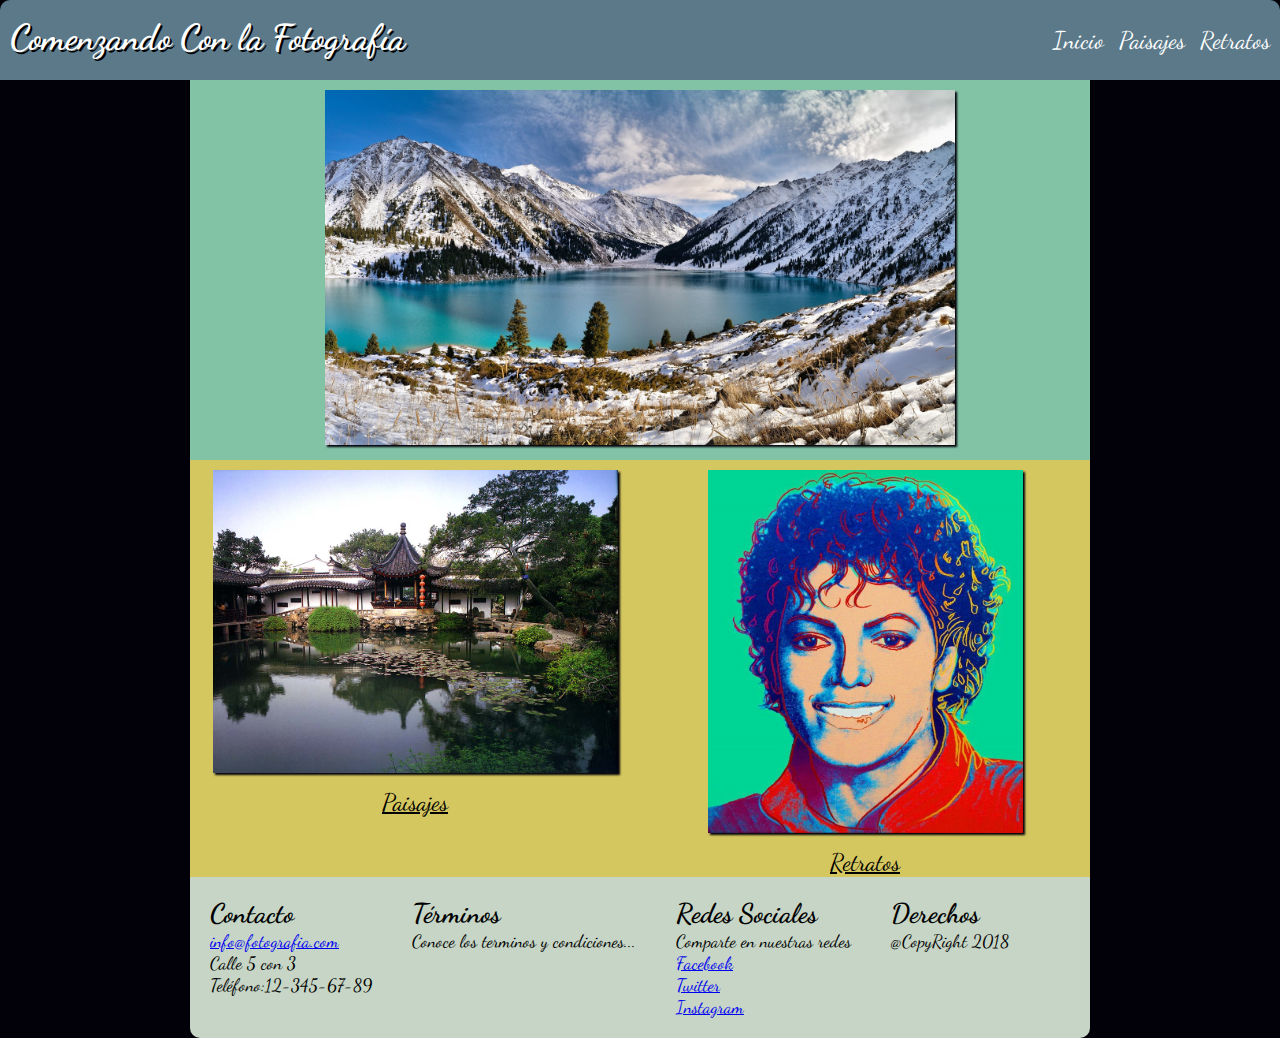
<file: index.html>
<!DOCTYPE html>
    <html>
        <head>
             <meta charset="utf-8">
             <title>Demostración</title>
             <link href="css/estilos.css" type="text/css" rel="stylesheet">
             <link href="https://fonts.googleapis.com/css?family=Dancing+Script" rel="stylesheet">
             <meta name="viewport" content="width=device-width,user-scalable=no">
        </head>
        <body class="cuerpo">
          <header>
            <h1>Comenzando Con la Fotografía</h1>
            <nav>
              <a href="index.html">Inicio</a>
              <a href="paisajes.html">Paisajes</a>
              <a href="retratos.html">Retratos</a>
            </nav>
          </header>
          <div id="contenido">
             <section>
               <article id="columna1"><img src="imagenes/imagen2.jpg" width="70%" ></article>
               <div class="contenido2">
                 <article id="columna2"><img src="imagenes/imagen1.jpg" width="90%" ><a href="paisajes.html">Paisajes</a></article>
                 <article id="columna3"><img src="imagenes/retrato1.jpg" width="70%"><br><a href="retratos.html">Retratos</a></article>

              </div>
              </section>

            <footer class="footer">
              <div id="contacto">
                <h2>Contacto</h2>
                <a href="mailto:joe@example.com?subject=feedback">info@fotografia.com</a>
                <p>Calle 5 con 3 <br>Teléfono:12-345-67-89</p>
              </div>
              <div id="terminos">
                <h2>Términos</h2>
                <p>Conoce los terminos y condiciones...</p>
              </div>
              <div id="redes">
                <h2>Redes Sociales</h2>
                <p>Comparte en nuestras redes</p>
                <a href="https://es-la.facebook.com/" target="_blank">Facebook</a><br>
                <a href="https://twitter.com/?lang=es" target="_blank">Twitter</a><br>
                <a href="https://www.instagram.com/?hl=es-la" target="_blank">Instagram</a>
              </div>
              <div id="derechos">
                <h2>Derechos</h2>
                <p>@CopyRight 2018</p>
              </div>

            </footer>
        </div>

  </body>
</html>
</file>
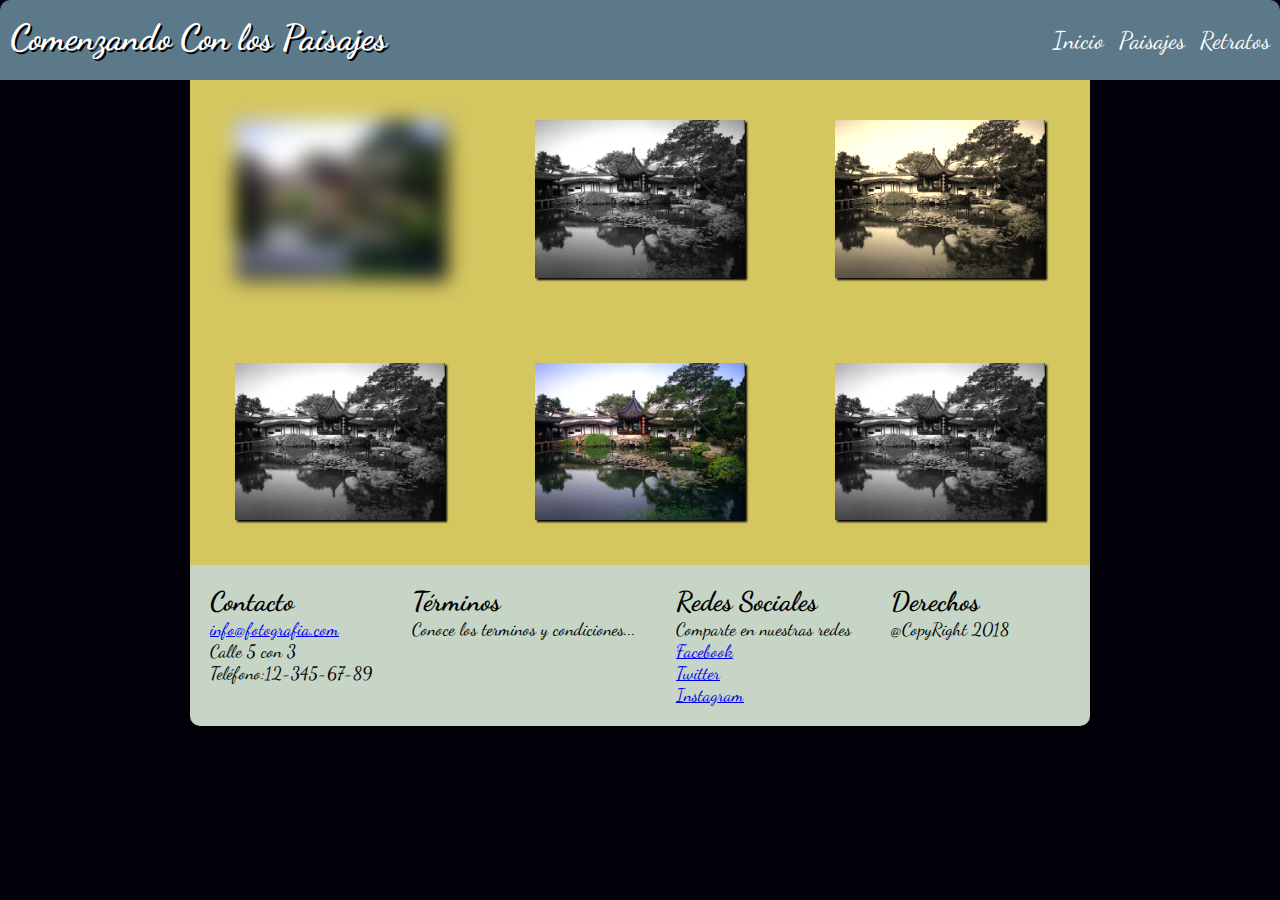
<file: paisajes.html>
<!DOCTYPE html>
<html lang="en" dir="ltr">
  <head>
    <meta charset="utf-8">
    <title>Paisajes</title>
    <link href="css/paisajesyretratos.css" type="text/css" rel="stylesheet">
    <link href="https://fonts.googleapis.com/css?family=Dancing+Script" rel="stylesheet">
    <meta name="viewport" content="width=device-width,user-scalable=no">
  </head>
  <body class="cuerpo">
    <header>
      <h1>Comenzando Con los Paisajes</h1>
        <nav>
          <a href="index.html">Inicio</a>
          <a href="paisajes.html">Paisajes</a>
          <a href="retratos.html">Retratos</a>
        </nav>
    </header>
    <div id="contenido">
      <section>
        <div class="contenido2">
          <article id="columna1"><img class="imagen1" src="imagenes/imagen1.jpg" width="70%"></article>
          <article id="columna2"><img class="grayscale" src="imagenes/imagen1.jpg" width="70%"></article>
          <article id="columna3"><img class="sepia" src="imagenes/imagen1.jpg" width="70%"></article>
       </div>
       <div class="contenido3">
         <article id="columna4"><img class="grayscale" src="imagenes/imagen1.jpg" width="70%"></article>
         <article id="columna5"><img src="imagenes/imagen1.jpg" width="70%"></article>
         <article id="columna6"><img class="grayscale" src="imagenes/imagen1.jpg" width="70%"></article>
       </div>
     </section>

      <footer class="footer">
        <div id="contacto">
          <h2>Contacto</h2>
          <a href="mailto:joe@example.com?subject=feedback">info@fotografia.com</a>
          <p>Calle 5 con 3 <br>Teléfono:12-345-67-89</p>
        </div>
        <div id="terminos">
          <h2>Términos</h2>
          <p>Conoce los terminos y condiciones...</p>
        </div>
        <div id="redes">
          <h2>Redes Sociales</h2>
          <p>Comparte en nuestras redes</p>
          <a href="https://es-la.facebook.com/" target="_blank">Facebook</a><br>
          <a href="https://twitter.com/?lang=es" target="_blank">Twitter</a><br>
          <a href="https://www.instagram.com/?hl=es-la" target="_blank">Instagram</a>
        </div>
        <div id="derechos">
          <h2>Derechos</h2>
          <p>@CopyRight 2018</p>
        </div>

      </footer>
  </div>

</body>
</html>
</file>
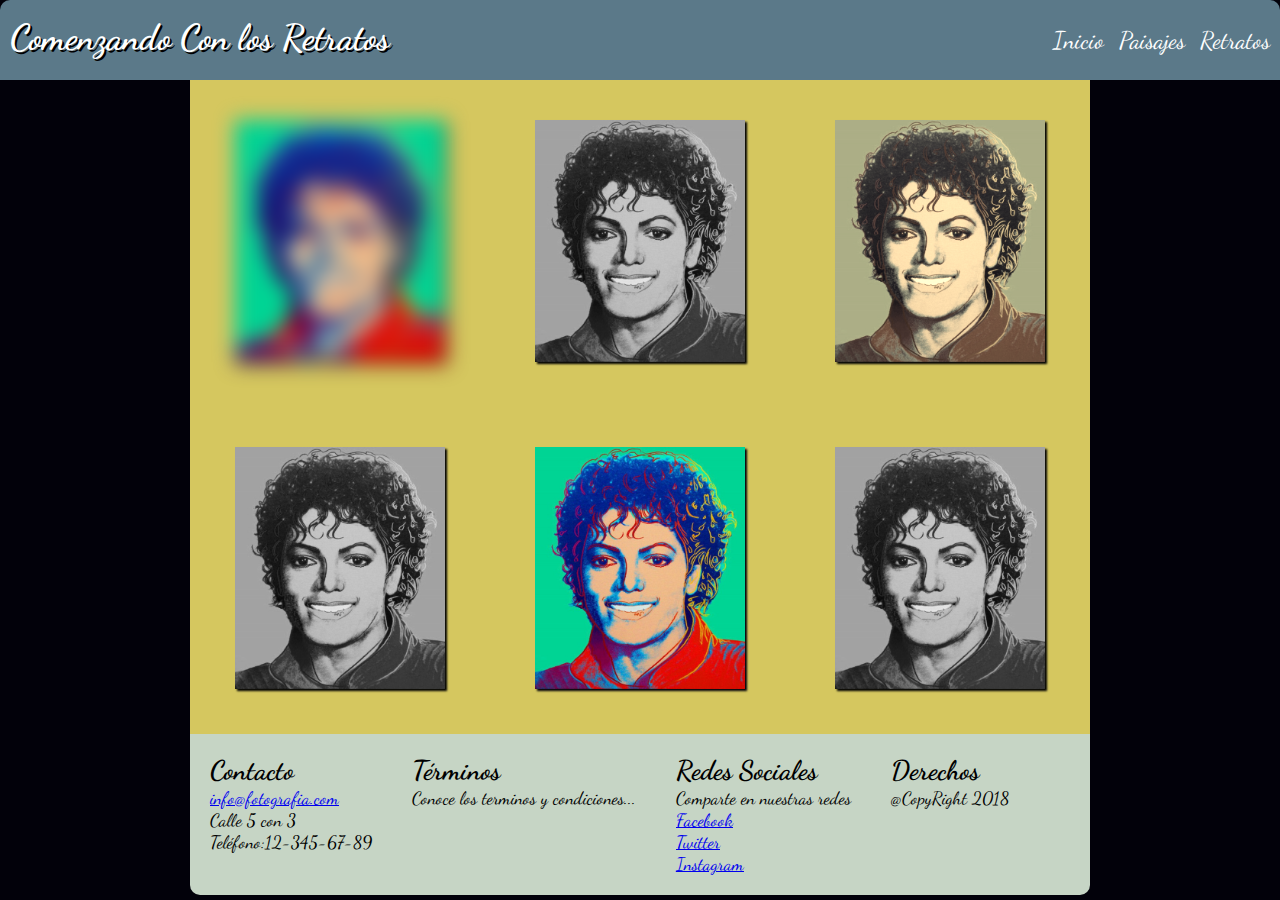
<file: retratos.html>
<!DOCTYPE html>
<html lang="en" dir="ltr">
  <head>
    <meta charset="utf-8">
    <title>Paisajes</title>
    <link href="css/paisajesyretratos.css" type="text/css" rel="stylesheet">
    <link href="https://fonts.googleapis.com/css?family=Dancing+Script" rel="stylesheet">
    <meta name="viewport" content="width=device-width,user-scalable=no">
  </head>
  <body class="cuerpo">
    <header>
      <h1>Comenzando Con los Retratos</h1>
        <nav>
          <a href="index.html">Inicio</a>
          <a href="paisajes.html">Paisajes</a>
          <a href="retratos.html">Retratos</a>
        </nav>
    </header>
    <div id="contenido">
      <section>
        <div class="contenido2">
          <article id="columna1"><img class="imagen1" src="imagenes/retrato1.jpg" width="70%"></article>
          <article id="columna2"><img class="grayscale" src="imagenes/retrato1.jpg" width="70%"></article>
          <article id="columna3"><img class="sepia" src="imagenes/retrato1.jpg" width="70%"></article>
       </div>
       <div class="contenido3">
         <article id="columna4"><img class="grayscale" src="imagenes/retrato1.jpg" width="70%"></article>
         <article id="columna5"><img src="imagenes/retrato1.jpg" width="70%"></article>
         <article id="columna6"><img class="grayscale" src="imagenes/retrato1.jpg" width="70%"></article>
       </div>
     </section>

      <footer class="footer">
        <div id="contacto">
          <h2>Contacto</h2>
          <a href="mailto:joe@example.com?subject=feedback">info@fotografia.com</a>
          <p>Calle 5 con 3 <br>Teléfono:12-345-67-89</p>
        </div>
        <div id="terminos">
          <h2>Términos</h2>
          <p>Conoce los terminos y condiciones...</p>
        </div>
        <div id="redes">
          <h2>Redes Sociales</h2>
          <p>Comparte en nuestras redes</p>
          <a href="https://es-la.facebook.com/" target="_blank">Facebook</a><br>
          <a href="https://twitter.com/?lang=es" target="_blank">Twitter</a><br>
          <a href="https://www.instagram.com/?hl=es-la" target="_blank">Instagram</a>
        </div>
        <div id="derechos">
          <h2>Derechos</h2>
          <p>@CopyRight 2018</p>
        </div>

      </footer>
  </div>

</body>
</html>
</file>
<file: css/estilos.css>
*{
  margin: 0 auto;
}
body{
	background: #02010a;
	color: black;
	font-size: 18px;
  font-family: 'Dancing Script', cursive;
}
header
{
	margin: 0 auto;
  padding-top: 2%;
	padding-bottom: 2%;
	text-align: right;
	background-color: #5b7989;
	color:white;
	border-top-left-radius: 10px;
	border-top-right-radius: 10px;
  animation-duration: 1s;
  animation-name: animacion;
}
@keyframes animacion {
0%{
  margin-top: 150%
}
60%{
  margin-top: -5%
}
100%{
  margin-top: 0%
}
}

h1{
  text-shadow: 2px 2px black;
  float: left;
  margin-left: 10px;
  margin-top: -10px
}
nav a{
  margin-right: 10px;
  color: white;
  text-decoration: none;
  font-size: 24px;
}
footer{
  background: #C6d5c5;
  border-bottom-left-radius:10px;
  border-bottom-right-radius: 10px;
}
#contenido{
  width: 900px;
	margin: 0 auto;
}
#columna1{
  background: #82c3a6;
  height: 100%;
  text-align: center;
}
#columna1 img{
  margin: 10px;
  box-shadow: 2px 2px 2px #02010a;
}
.contenido2{
  display: flex;
  flex-direction: row;
  flex-wrap: nowrap;
}
#columna2{
  order: 1;
  background: #d5c75f;
  text-align: center;
  width: 100%;
  border: 1px;
}
#columna2 a{
  font-size: 24px;
  color: black;
}
#columna2 img{
  margin: 10px;
  box-shadow: 2px 2px 2px #02010a;
}
#columna2 img:hover{
  transform: rotate(10deg);
  border:2px;
  box-shadow: #82c3a6;
}
#columna3{
  order: 2;
  background: #d5c75f;
  text-align: center;
  width: 100%;
  border: 1px;
}
#columna3 a{
  font-size: 24px;
  color: black;
}
#columna3 img{
  margin: 10px;
  box-shadow: 2px 2px 2px #02010a;
}
#columna3 img:hover{
  transform: translate(20px, -5px);
  border: 2px;
  box-shadow: #82c3a6 ;
}
.footer{
  display: flex;
  flex-direction: row;
  flex-wrap: nowrap;
}
#contacto{
  order: 1;
  margin: 20px;
  text-align: justify;
}
#terminos{
  order: 2;
  margin: 20px;
  text-align: justify;
}
#redes{
  order: 3;
  margin: 20px;
  text-align: justify;
}
#derechos{
  order: 4;
  margin: 20px;
  text-align: justify;
}
@media screen and (max-width: 960px){

	#contenido
	{
		width: 90%;
		margin: 0 auto;
	}
}

@media screen and (max-width: 640px){

	#contenido
	{
		width: 100%;
		margin: 0 auto;
	}
  .contenido2
  	{
      display: flex;
      flex-direction: column;
  		width: 100%;
  		margin: 0 auto;
  	}
  	#columna1
  	{
  	width: 100%;
    order: 1;
  	}
    #columna2
      {
      width: 100%;
      order: 2;
      }
    #columna3
      {
      width: 100%;
      order: 3;
      }

    header
  	{
  	width:100%;
  	text-align: center;
  	}
  	header h1{
  		text-align:center;
  	}
}

@media screen and (max-width: 480px){

.contenido2
	{
    display: flex;
    flex-direction: column;
		width: 100%;
		margin: 0 auto;
	}
	#columna1
	{
	width: 100%;
  order: 1;
	}
  #columna2
    {
    width: 100%;
    order: 2;
    }
  #columna3
    {
    width: 100%;
    order: 3;
    }

  header
	{
	width:100%;
	text-align: center;
  animation-duration: 1s;
  animation-name: animacion;
	}
  @keyframes animacion {
  0%{
    margin-top: 150%
  }
  60%{
    margin-top: -5%
  }
  100%{
    margin-top: 0%
  }
  }
	header h1{
		text-align:center;
	}
  .footer{
    display: flex;
    flex-direction: column;
  }
  #contacto{
    order: 1;
    margin: 20px;
    text-align: justify;
  }
  #terminos{
    order: 2;
    margin: 20px;
    text-align: justify;
  }
  #redes{
    order: 3;
    margin: 20px;
    text-align: justify;
  }
  #derechos{
    order: 4;
    margin: 20px;
    text-align: justify;
  }
}
</file>
<file: css/paisajesyretratos.css>
*{
  margin: 0 auto;
}
body{
	background: #02010a;
	color: black;
	font-size: 18px;
  font-family: 'Dancing Script', cursive;
}
header
{
	margin: 0 auto;
  padding-top: 2%;
	padding-bottom: 2%;
	text-align: right;
	background-color: #5b7989;
	color:white;
	border-top-left-radius: 10px;
	border-top-right-radius: 10px;
  animation-duration: 1s;
  animation-name: animacion;
}
@keyframes animacion {
0%{
  margin-top: 150%
}
60%{
  margin-top: -5%
}
100%{
  margin-top: 0%
}
}
h1{
  text-shadow: 2px 2px black;
  float: left;
  margin-left: 10px;
  margin-top: -10px
}
nav a{
  margin-right: 10px;
  color: white;
  text-decoration: none;
  font-size: 24px;
}
footer{
  background: #C6d5c5;
  border-bottom-left-radius:10px;
  border-bottom-right-radius: 10px;
}
#contenido{
  width: 900px;
	margin: 0 auto;
}
.contenido2{
  display: flex;
  flex-direction: row;
  flex-wrap: nowrap;
}
#columna1{
  order:1;
  background:#d5c75f;
  text-align: center;

}
#columna1 img{
  margin: 40px;
  box-shadow: 2px 2px 2px #02010a
}
#columna2{
  order: 2;
  background:#d5c75f;
  text-align: center;
}
#columna2 img{
  margin: 40px;
  box-shadow: 2px 2px 2px #02010a
}
#columna3{
  order: 3;
  background:#d5c75f;
  text-align: center;
}
#columna3 img{
margin: 40px;
box-shadow: 2px 2px 2px #02010a
}
.contenido3{
  display: flex;
  flex-direction: row;
  flex-wrap: nowrap;
}
#columna4{
  order: 4;
  background:#d5c75f;
  text-align: center;
}
#columna4 img{
margin: 40px;
box-shadow: 2px 2px 2px #02010a
}
#columna5{
  order: 5;
  background:#d5c75f;
  text-align: center;
}
#columna5 img{
margin: 40px;
box-shadow: 2px 2px 2px #02010a
}
#columna6{
  order: 6;
  background:#d5c75f;
  text-align: center;
}
#columna6 img{
margin: 40px;
box-shadow: 2px 2px 2px #02010a
}
.imagen1{
  -webkit-filter:blur(10px);
  filter: blur(10px);
}
.grayscale{
  -webkit-filter:grayscale(100%);
  filter:grayscale(100%);
}
.sepia{
  -webkit-filter:sepia(90%);
  filter:sepia(90%);
}
.footer{
  display: flex;
  flex-direction: row;
  flex-wrap: nowrap;
}
#contacto{
  order: 1;
  margin: 20px;
  text-align: justify;
}
#terminos{
  order: 2;
  margin: 20px;
  text-align: justify;
}
#redes{
  order: 3;
  margin: 20px;
  text-align: justify;
}
#derechos{
  order: 4;
  margin: 20px;
  text-align: justify;
}

@media screen and (max-width: 960px){

	#contenido
	{
		width: 90%;
		margin: 0 auto;
	}
}

@media screen and (max-width: 640px){

	#contenido
	{
		width: 100%;
		margin: 0 auto;
	}
  .contenido2
  	{
      display: flex;
      flex-direction: column;
  		width: 100%;
  		margin: 0 auto;
  	}
  	#columna1
  	{
  	width: 100%;
    order: 1;
  	}
    #columna2
      {
      width: 100%;
      order: 2;
      }
    #columna3
      {
      width: 100%;
      order: 3;
      }
    .contenido3{
        display: flex;
        flex-direction: column;
    		width: 100%;
    		margin: 0 auto;
      }
    #columna4{
        width: 100%;
        order: 4;
      }
    #columna5{
        width: 100%;
        order: 5;
      }
    #columna6{
        width: 100%;
        order: 6;
      }

    header
  	{
  	width:100%;
  	text-align: center;
    animation-duration: 1s;
    animation-name: animacion;
  	}
    @keyframes animacion {
    0%{
      margin-top: 150%
    }
    60%{
      margin-top: -5%
    }
    100%{
      margin-top: 0%
    }
    }
  	header h1{
  		text-align:center;
  	}
}

@media screen and (max-width: 480px){

.contenido2
	{
    display: flex;
    flex-direction: column;
		width: 100%;
		margin: 0 auto;
	}
	#columna1
	{
	width: 100%;
  order: 1;
	}
  #columna2
    {
    width: 100%;
    order: 2;
    }
  #columna3
    {
    width: 100%;
    order: 3;
    }
    .contenido3{
      display: flex;
      flex-direction: column;
  		width: 100%;
  		margin: 0 auto;
    }
  #columna4{
      width: 100%;
      order: 4;
    }
  #columna5{
      width: 100%;
      order: 5;
    }
  #columna6{
      width: 100%;
      order: 6;
    }

  header
	{
	width:100%;
	text-align: center;
	}
	header h1{
		text-align:center;
	}
  .footer{
    display: flex;
    flex-direction: column;
  }
  #contacto{
    order: 1;
    margin: 20px;
    text-align: justify;
  }
  #terminos{
    order: 2;
    margin: 20px;
    text-align: justify;
  }
  #redes{
    order: 3;
    margin: 20px;
    text-align: justify;
  }
  #derechos{
    order: 4;
    margin: 20px;
    text-align: justify;
  }
}
</file>
